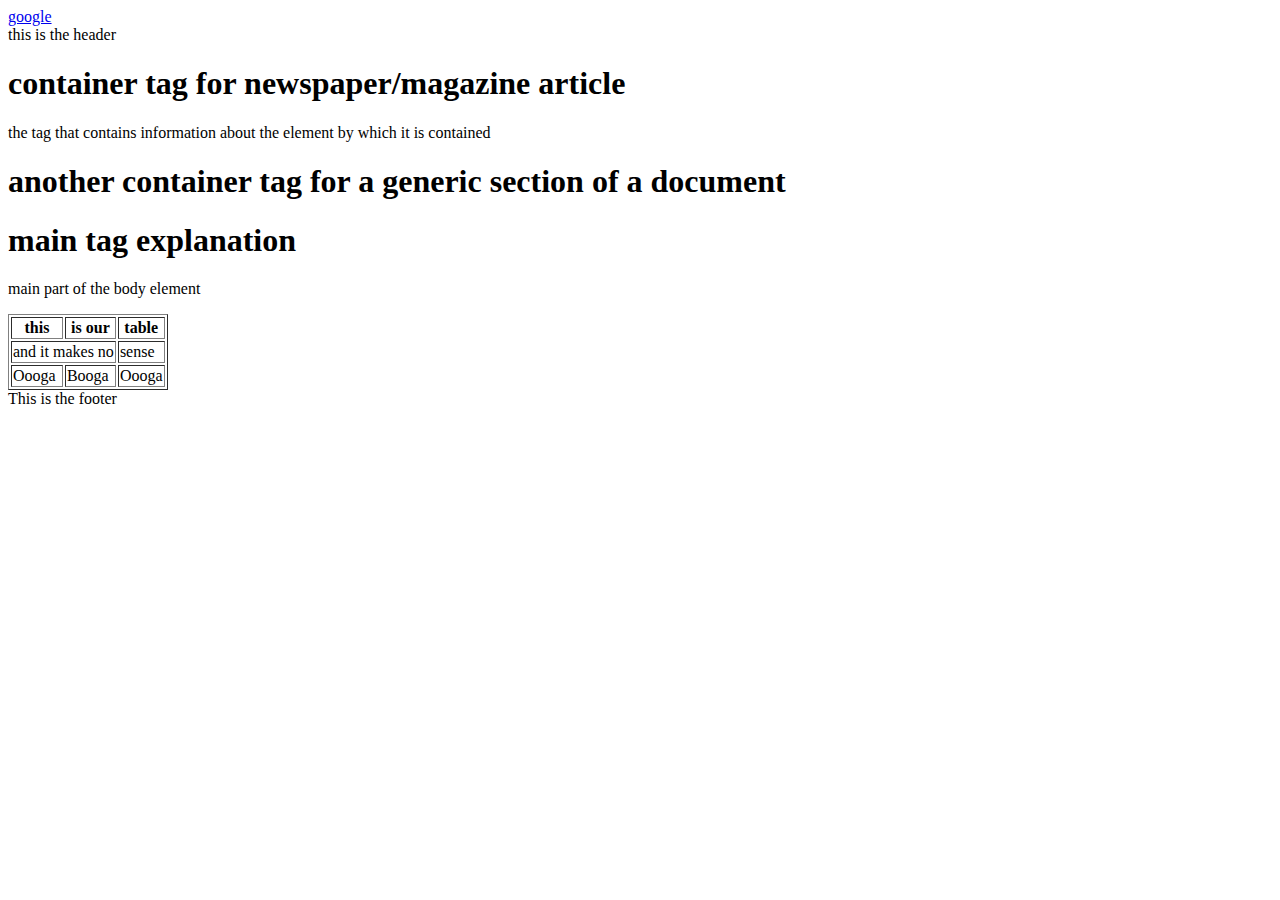
<file: html/gps/index.html>
<!DOCTYPE html>
<html>
<head>
    <title>GPS 1.2</title>
</head>

<body>
<nav><a href="http://www.google.com">google</a></nav>
<header>this is the header</header>
<article>
    <h1>container tag for newspaper/magazine article </h1>
    <aside>the tag that contains information about the element by which it is contained</aside>
</article>

<section>
    <h1>another container tag for a generic section of a document</h1>
</section>

<main>

<h1>
main tag explanation 
</h1>

<p>
main part of the body element
</p>


</main>
<table border=1>
	<tr>
		<th>this</th>
		<th>is our</th>
		<th>table</th>
	</tr>
	<tr>
		<td colspan="2">and it makes no</td>
		<td>sense</td>
	</tr>
	<tr>
	<td>Oooga</td>
	<td>Booga</td>
	<td>Oooga</td>
	</tr>
</table>

<footer>This is the footer</footer>


</body>
</html>
</file>
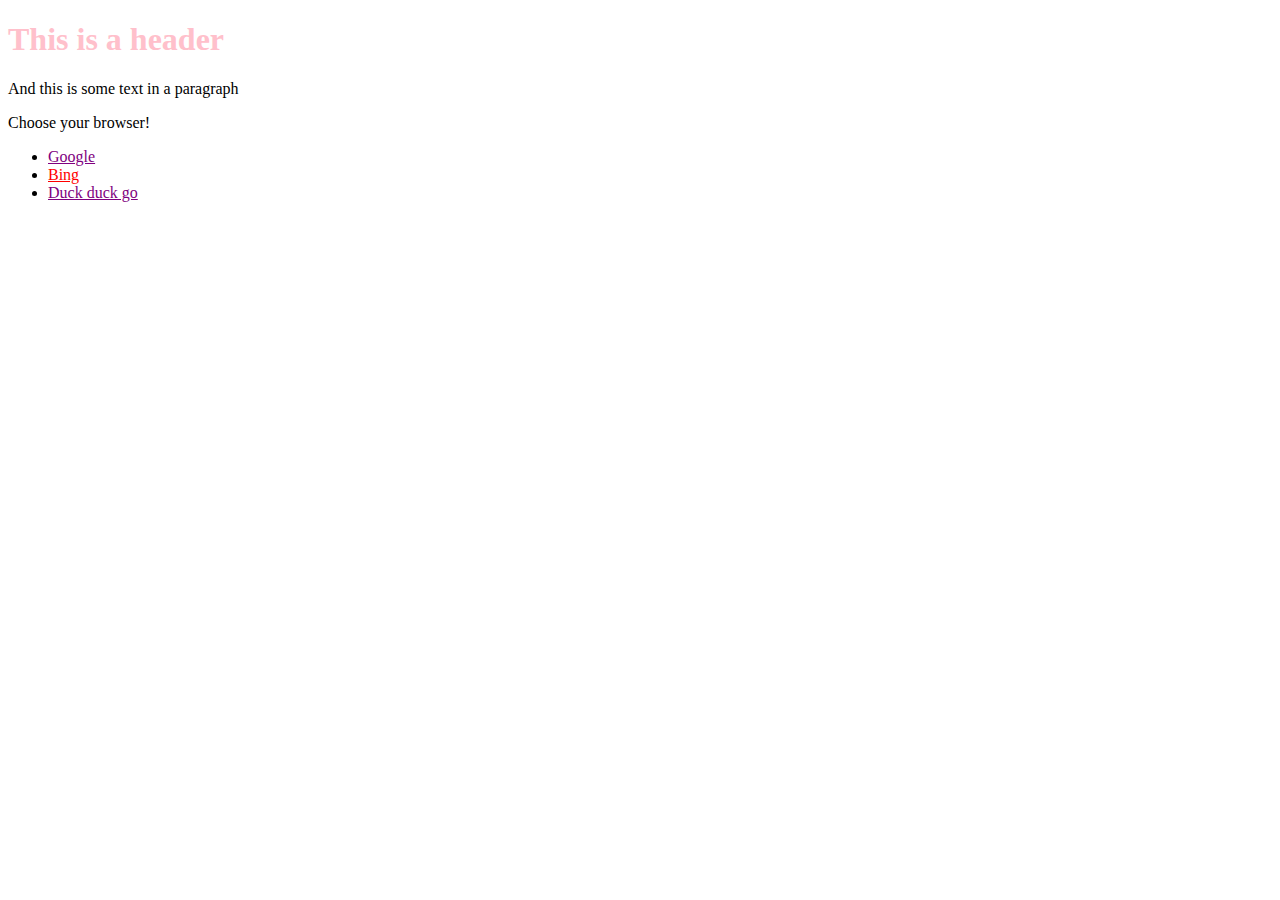
<file: web_dev/client_side_js/index.html>
<!DOCTYPE html>
<html>
	<head>
		<title>Simple Project 9.2</title>
	</head>
	<body>
		<h1>This is a header</h1>
		<p>And this is some text in a paragraph</p>
		<p>Choose your browser!</p>
		<nav>
			<ul>
				<li><a href="http://www.google.com">Google</a></li>
				<li><a id="list_2" href="http://www.bing.com">Bing</a></li>
				<li><a href="http://www.duckduckgo.com">Duck duck go</a></li>
			</ul>
		</nav>
	</body>
	<script src = "JS_DOM_edit.js"></script>
</html>
</file>
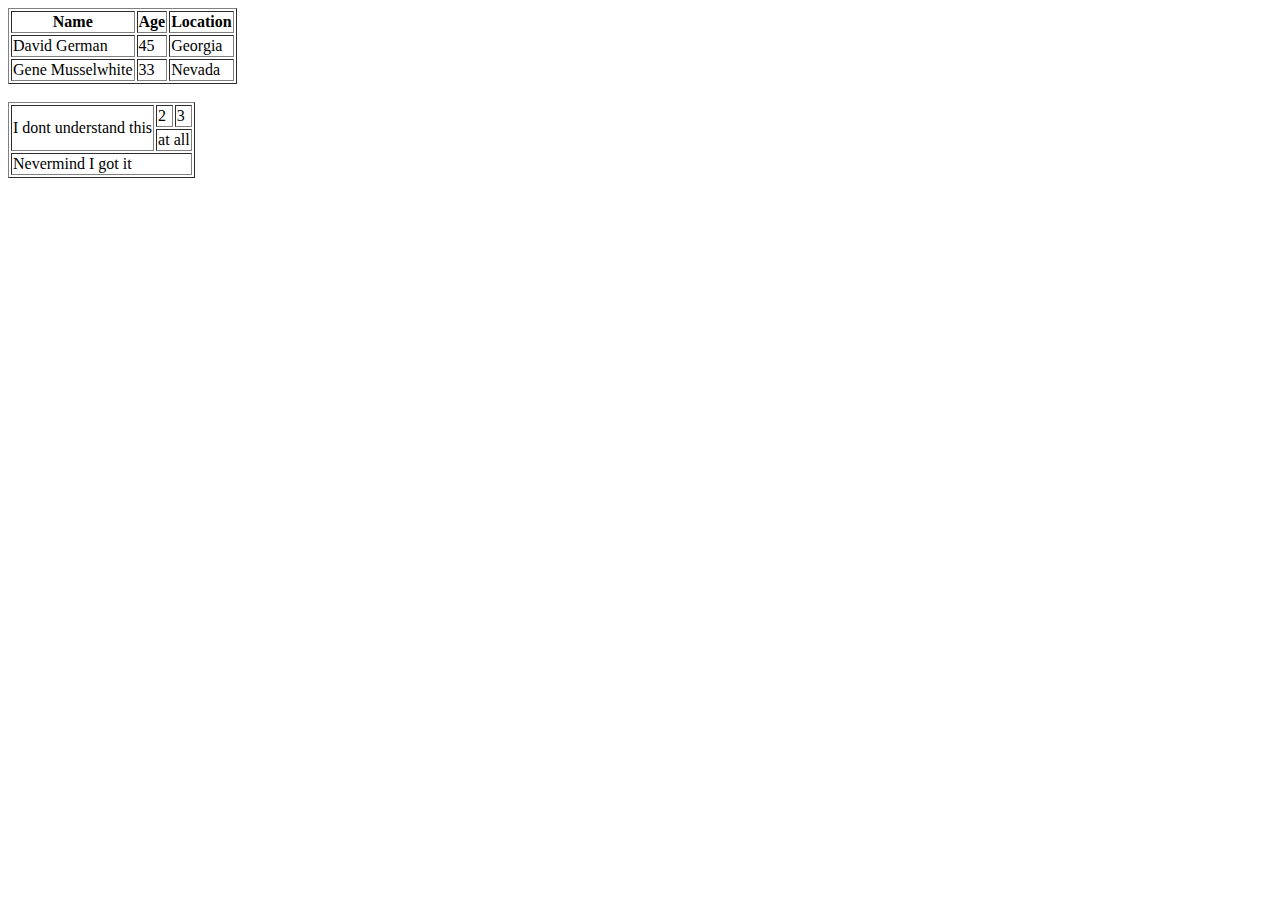
<file: html/table-practice.html>
<!DOCTYPE html>
<html>
<head>
	<title>Practice Table</title>
</head>
<body>
	<table border=1>
		<tr>
			<th>Name</th>
			<th>Age</th>
			<th>Location</th>
		</tr>
		<tr>
			<td>David German</td>
			<td>45</td>
			<td>Georgia</td>
		</tr>
		<tr>
			<td>Gene Musselwhite</td>
			<td>33</td>
			<td>Nevada</td>
		</tr>
	</table>
	<br>
	<table border=1>
		<tr>
			<td rowspan="2">I dont understand this</td>
			<td>2</td>
			<td>3</td>
		</tr>
		<tr>
			<td colspan="2">at all</td>
		</tr>
		<tr>
			<td colspan="3">Nevermind I got it</td>
		</tr>
	</table>
</body>
</html>
</file>
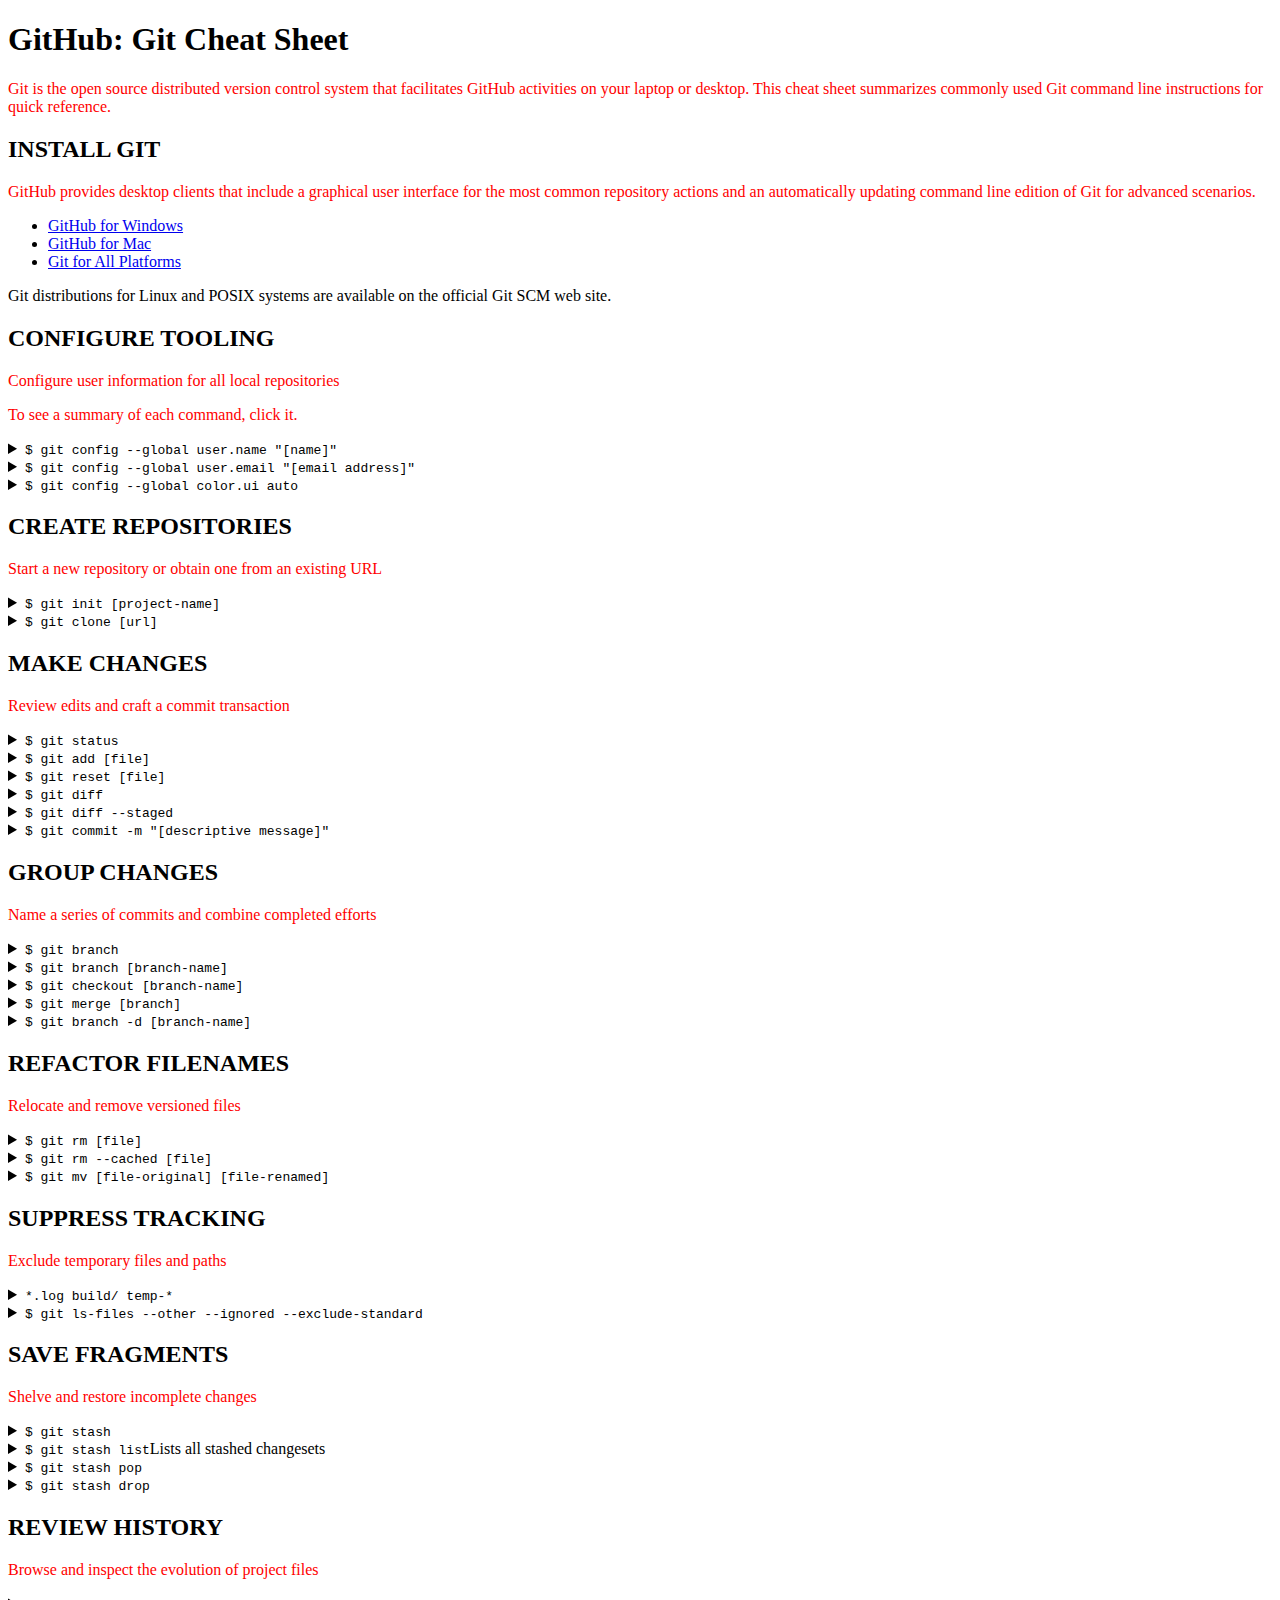
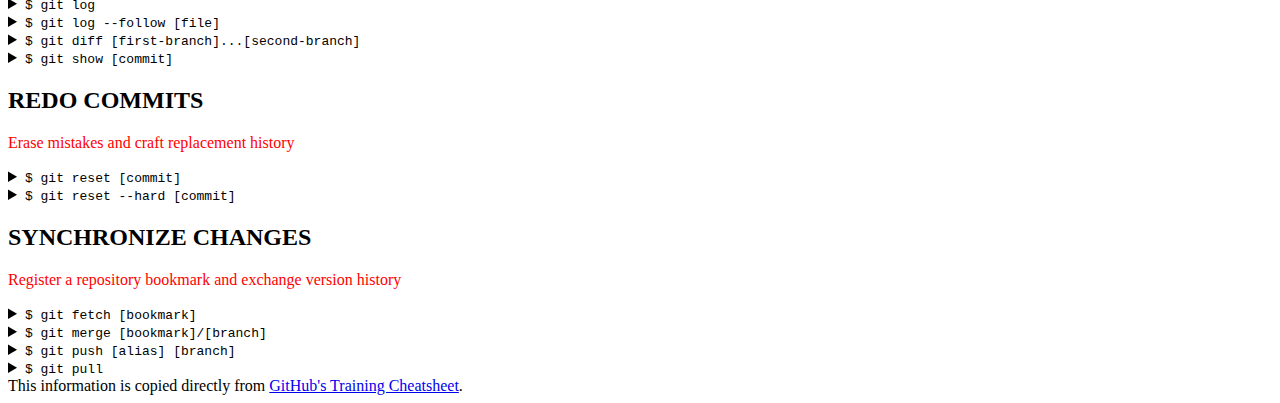
<file: css/gps/gps2-1.html>
<!--
Write your names here:
1. Karan Shetty
2. Jon Bent
We spent [1.5] hours on this challenge.
-->

<!-- This challenge uses HTML5 syntax that may not be available in all browsers (It works in Chrome and Safari, from my testing. (<details> and<summary>). -->

<!DOCTYPE html>
<html lang="en">
  <head>
    <meta charset="UTF-8">
    <link rel="stylesheet" type="text/css" href="gps2-1.css"> 
    <title>Git Cheat Sheet</title>
  </head>

  <body>
    <header>
      <h1>GitHub: Git Cheat Sheet</h1>
      <p>Git is the open source distributed version control system that
        facilitates GitHub activities on your laptop or desktop.
        This cheat sheet summarizes commonly used Git command line
        instructions for quick reference.</p>
    </header>

    <section class="column-1">
      <article>
        <h2>INSTALL GIT</h2>
        <p>GitHub provides desktop clients that include a graphical user
        interface for the most common repository actions and an automatically
        updating command line edition of Git for advanced scenarios.</p>
        <ul>
          <li><a href="https://windows.github.com">GitHub for Windows</a></li>
          <li><a href="https://mac.github.com">GitHub for Mac</a></li>
          <li><a href="http://git-scm.com">Git for All Platforms</a></li>
        </ul>

        Git distributions for Linux and POSIX systems are available on the
        official Git SCM web site.
      </article>

      <article>
        <h2>CONFIGURE TOOLING</h2>
        <p>Configure user information for all local repositories</p>
        <p> To see a summary of each command, click it.</p>

        <details>
          <summary><code>$ git config --global user.name "[name]"</code></summary>
          <p>Sets the name you want attached to your commit transactions</p>
        </details>

        <details>
          <summary><code>$ git config --global user.email "[email address]"</code></summary>
          <p>Sets the email you want atached to your commit transactions</p>
        </details>

        <details>
          <summary><code>$ git config --global color.ui auto</code></summary>
          <p>Enables helpful colorization of command line output</p>
        </details>
      </article>

      <article>
        <h2>CREATE REPOSITORIES</h2>
        <p>Start a new repository or obtain one from an existing URL</p>

        <details>
          <summary><code>$ git init [project-name]</code></summary>
          <p>Creates a new local repository with the specified name</p>
        </details>

        <details>
          <summary><code>$ git clone [url]</code></summary>
          <p>Downloads a project and its entire version history</p>
        </details>
      </article>

      <article>
        <h2>MAKE CHANGES</h2>
        <p>Review edits and craft a commit transaction</p>

        <details>
          <summary><code>$ git status</code></summary>
          <p>Lists all new or modified files to be committed</p>
        </details>

        <details>
          <summary><code>$ git add [file]</code></summary>
          <p>Snapshots the file in preparation for versioning</p>
        </details>

        <details>
          <summary><code>$ git reset [file]</code></summary>
          <p>Unstages the file, but preserve its contents</p>
        </details>

        <details>
          <summary><code>$ git diff</code></summary>
          <p>Shows file differences not yet staged</p>
        </details>

        <details>
          <summary><code>$ git diff --staged</code></summary>
          <p>Shows file differences between staging and the last file version</p>
        </details>

        <details>
          <summary><code>$ git commit -m "[descriptive message]"</code></summary>
          <p>Records file snapshots permanently in version history</p>
        </details>
      </article>

      <article>
        <h2>GROUP CHANGES</h2>
        <p>Name a series of commits and combine completed efforts</p>

        <details>
          <summary><code>$ git branch</code></summary>
          <p>Lists all local branches in the current repository</p>
        </details>

        <details>
          <summary><code>$ git branch [branch-name]</code></summary>
          <p>Creates a new branch</p>
        </details>

        <details>
          <summary><code>$ git checkout [branch-name]</code></summary>
          <p>Switches to the specified branch and updates the working directory</p>
        </details>

        <details>
          <summary><code>$ git merge [branch]</code></summary>
          <p>Combines the specified branch’s history into the current branch</p>
        </details>

        <details>
          <summary><code>$ git branch -d [branch-name]</code></summary>
          <p>Deletes the specified branch</p>
        </details>
      </article>
    </section>

    <section class="column-2">
      <article>
        <h2>REFACTOR FILENAMES</h2>
        <p>Relocate and remove versioned files</p>

        <details>
          <summary><code>$ git rm [file]</code></summary>
          <p>Deletes the file from the working directory and stages the deletion</p>
        </details>

        <details>
          <summary><code>$ git rm --cached [file]</code></summary>
          <p>Removes the file from version control but preserves the file locally</p>
        </details>

        <details>
          <summary><code>$ git mv [file-original] [file-renamed]</code></summary>
          <p>Changes the file name and prepares it for commit</p>
        </details>
      </article>

      <article>
        <h2>SUPPRESS TRACKING</h2>
        <p>Exclude temporary files and paths</p>

        <details>
          <summary><code>*.log
                    build/
                    temp-*
          </code></summary>
          <p>A text file named .gitignore suppresses accidental versioning of files and paths matching the specified paterns</p>
        </details>

        <details>
          <summary><code>$ git ls-files --other --ignored --exclude-standard</code></summary>
          <p>Lists all ignored files in this project</p>
        </details>
      </article>

      <article>
        <h2>SAVE FRAGMENTS</h2>
        <p>Shelve and restore incomplete changes</p>

        <details>
          <summary><code>$ git stash</code></summary>
          <p>Temporarily stores all modified tracked files</p>
        </details>

        <details>
          <summary><code>$ git stash list</code>Lists all stashed changesets</summary>
          <p></p>
        </details>

        <details>
          <summary><code>$ git stash pop</code></summary>
          <p>Restores the most recently stashed files</p>
        </details>

        <details>
          <summary><code>$ git stash drop</code></summary>
          <p>Discards the most recently stashed changeset</p>
        </details>

      </article>

      <article>
        <h2>REVIEW HISTORY</h2>
        <p>Browse and inspect the evolution of project files</p>

        <details>
          <summary><code>$ git log</code></summary>
          <p>Lists version history for the current branch</p>
        </details>

        <details>
          <summary><code>$ git log --follow [file]</code></summary>
          <p>Lists version history for a file, including renames</p>
        </details>

        <details>
          <summary><code>$ git diff [first-branch]...[second-branch]</code></summary>
          <p>Shows content differences between two branches</p>
        </details>

        <details>
          <summary><code>$ git show [commit]</code></summary>
          <p>Outputs metadata and content changes of the specified commit</p>
        </details>
      </article>

      <article>
        <h2>REDO COMMITS</h2>
        <p>Erase mistakes and craft replacement history</p>

        <details>
          <summary><code>$ git reset [commit]</code></summary>
          <p>Undoes all commits after [commit], preserving changes locally</p>
        </details>

        <details>
          <summary><code>$ git reset --hard [commit]</code></summary>
          <p>Discards all history and changes back to the specified commit</p>
        </details>
      </article>

      <article>
        <h2>SYNCHRONIZE CHANGES</h2>
        <p>Register a repository bookmark and exchange version history</p>

        <details>
          <summary><code>$ git fetch [bookmark]</code></summary>
          <p>Downloads all history from the repository bookmark</p>
        </details>

        <details>
          <summary><code>$ git merge [bookmark]/[branch]</code></summary>
          <p>Combines bookmark’s branch into current local branch</p>
        </details>

        <details>
          <summary><code>$ git push [alias] [branch]</code></summary>
          <p>Uploads all local branch commits to GitHub</p>
        </details>

        <details>
          <summary><code>$ git pull</code></summary>
          <p>Downloads bookmark history and incorporates changes</p>
        </details>
      </article>
    </section>

    <footer>
      This information is copied directly from <a href="https://training.github.com/kit/downloads/github-git-cheat-sheet.pdf">GitHub's Training Cheatsheet</a>.
    </footer>
  <!-- I was able to learn a lot of things in this guided session, I was already familiar with the display property, however the guide had us try to use float, which neither of us were good with. we also learned how to use the background-image property, and clarify a lot of others. overall this was a very helpful session. -->
  </body>
</html>
</file>
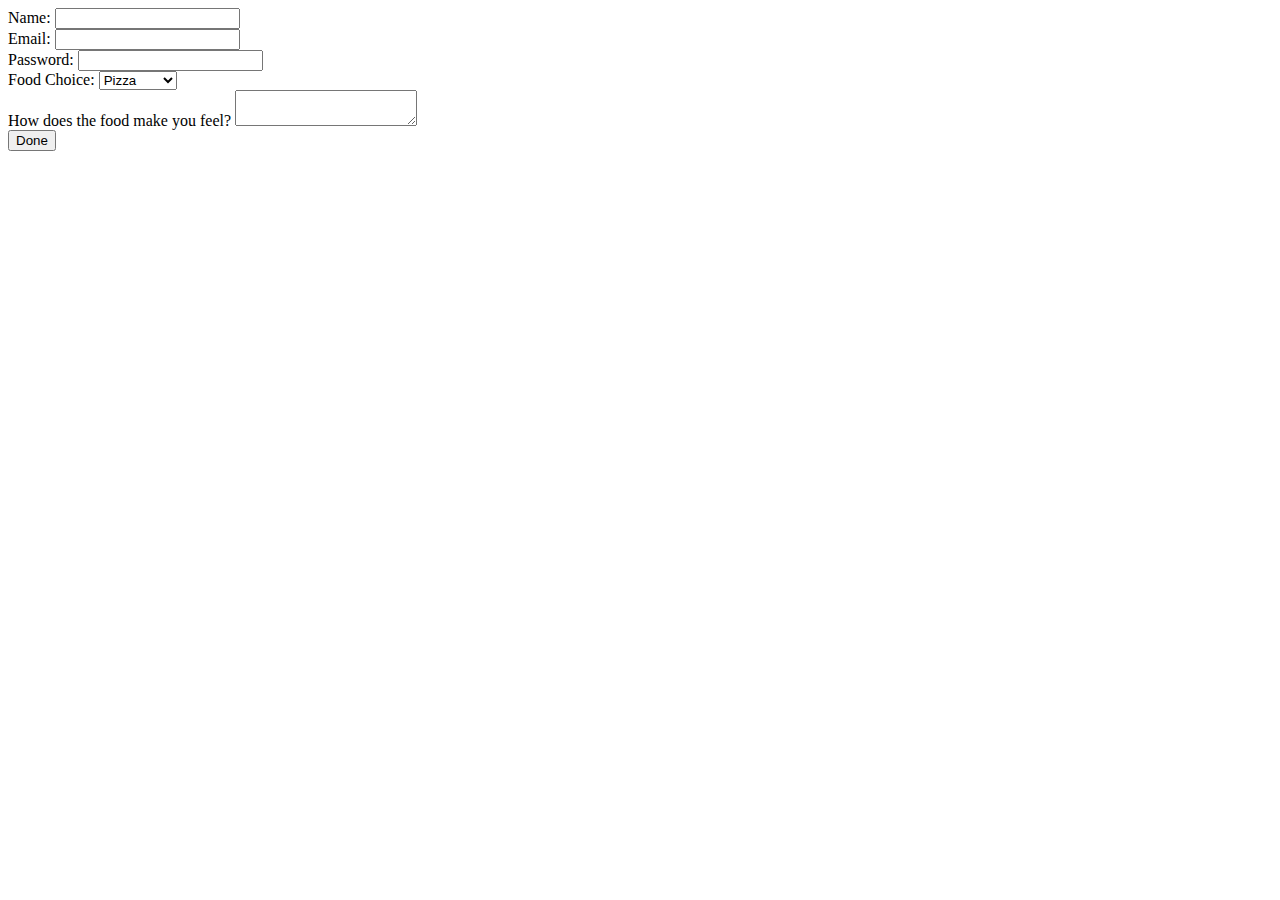
<file: html/forms/practice-form.html>
<!DOCTYPE html>
<html>
<head>
<title>Form</title>
</head>
<form action="success.html" method="post">
  <div>
    <label>Name:</label>
    <input type="text" name="Name">
  </div>
    <div>
    <label>Email:</label>
    <input type="email" name="email">
  </div>
  <div>
    <label>Password:</label>
    <input type="password" name="password">
  </div>
  <div>
  	<label>Food Choice:</label>
  	<select name="food">
    	    <option value="food">Pizza</option>
        	<option value="food">Hot Dogs</option>
    	    <option value="food">Corn</option>
	  </select>
  </div>
<div>
	<label>How does the food make you feel?</label>
	<textarea name="feels">
	


	</textarea>
</div>
<button type="submit">Done</button>

</form>	

</html>
</file>
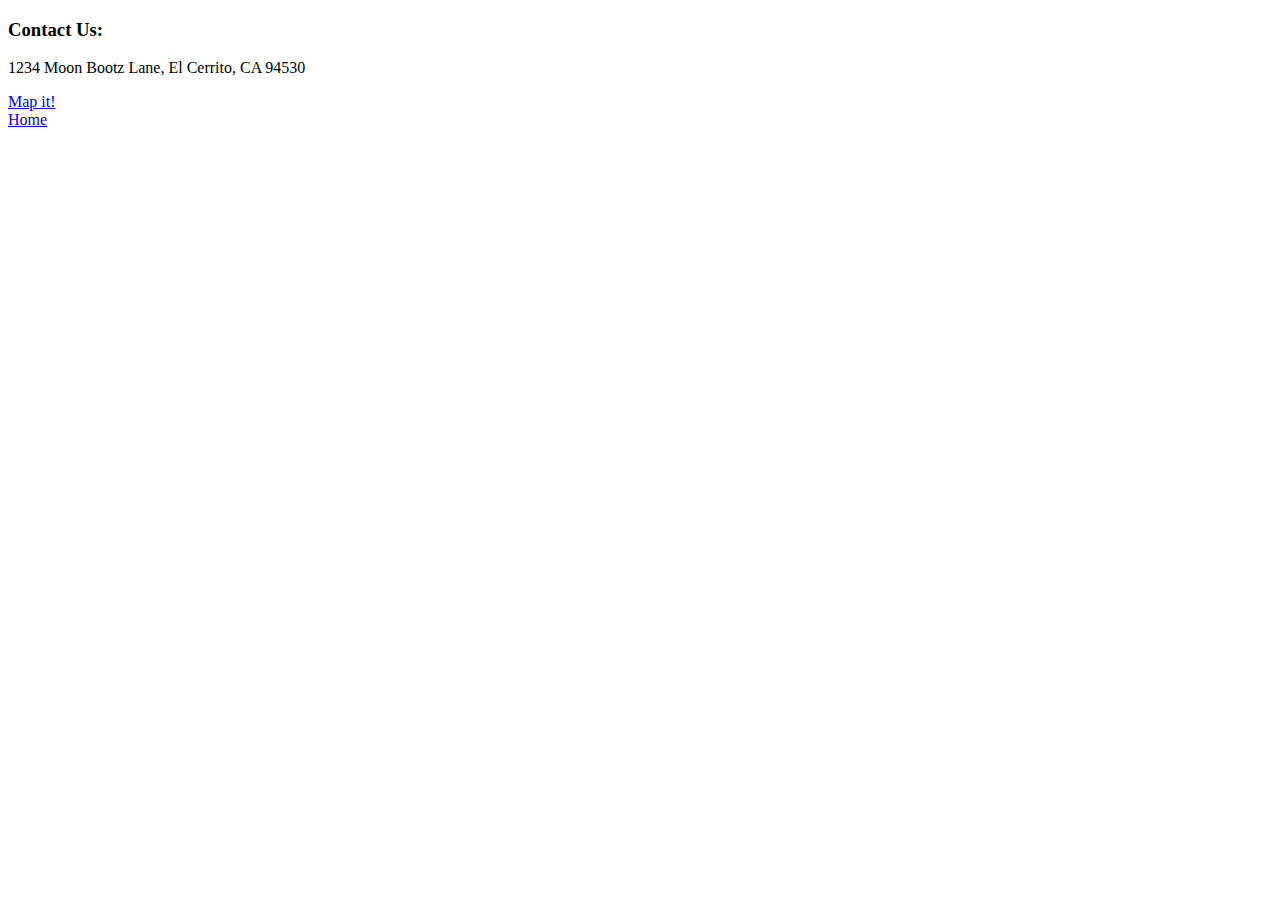
<file: html/moon_bootz/contact.html>
<!DOCTYPE html>
<html>
  <head>
    <title>Moon Bootz Contact</title>
  </head>
  <body>
    <h3>Contact Us:</h3>
    <p>1234 Moon Bootz Lane, El Cerrito, CA 94530</p>
    <a href="http://www.google.com/">Map it!</a>
    <footer><a href="index.html">Home</a></footer>
  </body>
</html>
</file>
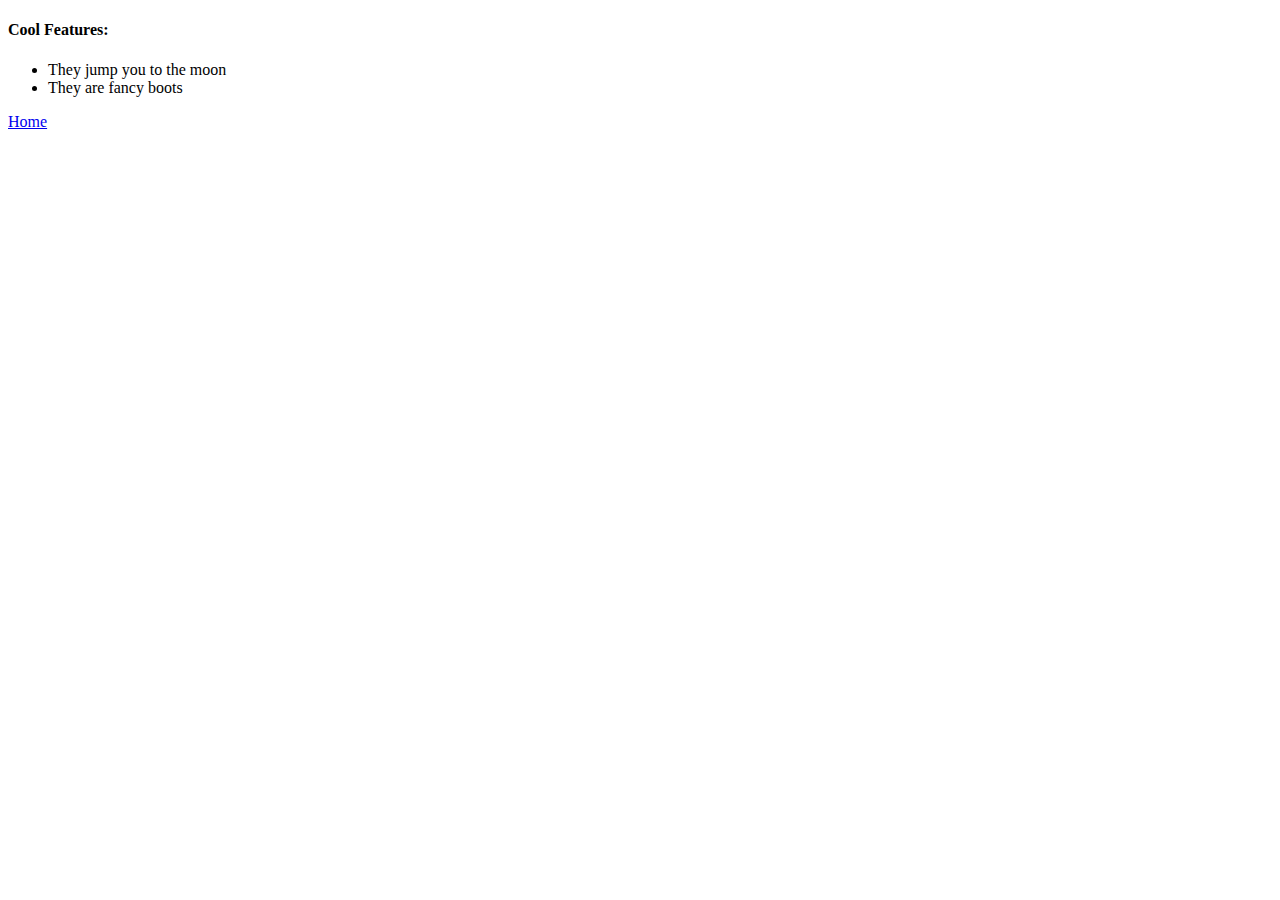
<file: html/moon_bootz/product_details.html>
<!DOCTYPE html>
<html>
  <head>
    <title>Moon Bootz Features</title>
  </head>
  <body>
    <h4>Cool Features:</h4>
      <ul>
        <li>They jump you to the moon</li>
        <li>They are fancy boots</li>
      </ul>
      <footer><a href="index.html">Home</a></footer>
  </body>
</html>
</file>
<file: css/gps/gps2-1.css>
p{
	color:red;
}
</file>
